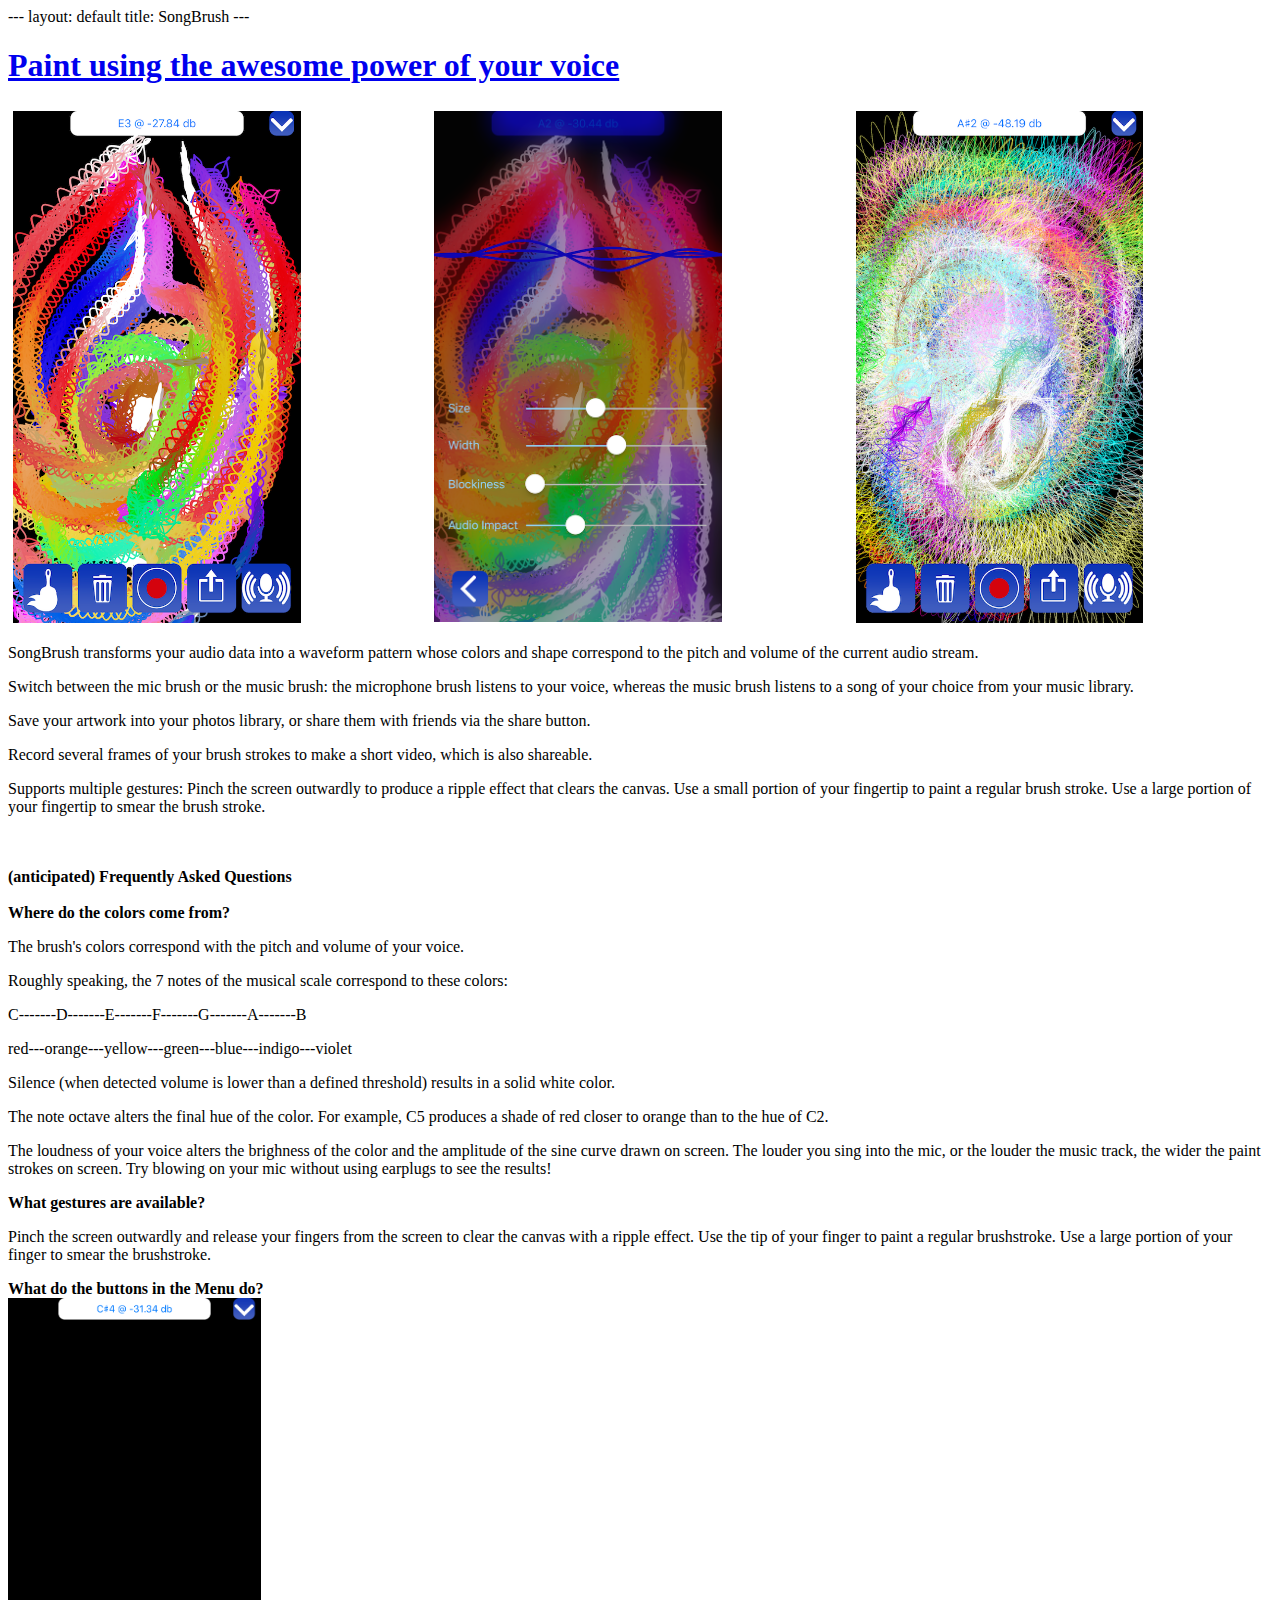
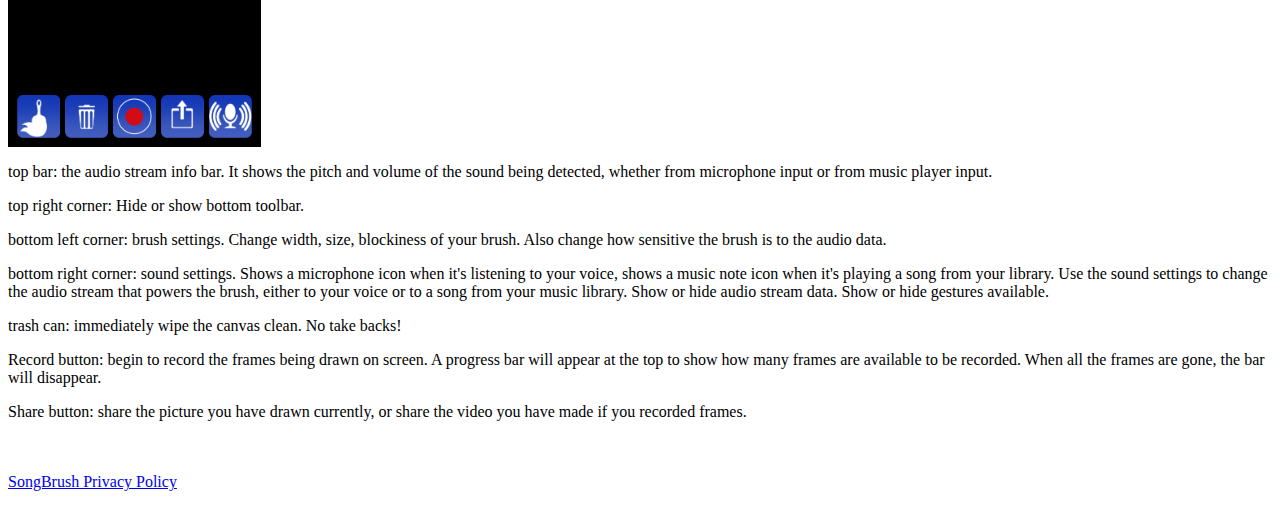
<file: SongBrush/index.html>
---
layout: default
title: SongBrush
---
  <head>
    <title>SongBrush</title>
    <style>
    * {
        box-sizing: border-box;
    }

    .column {
        float: left;
        width: 33.33%;
        padding: 5px;
    }

    /* Clearfix (clear floats) */
    .row::after {
        content: "";
        clear: both;
        display: table;
    }
    </style>
  </head>  

  
  <body>
  <div class="SongBrush">
    <h1><a href="https://itunes.apple.com/us/app/songbrush/id1437937682?mt=8">Paint using the awesome power of your voice</a></h1>
    
    <div class = "row">
      <div class = "column">
        <img src="iphone 2 small.png" alt="PreviewImage1" style="width:70%">
      </div>
      <div class = "column">
        <img src="iphone 4 small.png" alt="PreviewImage2" style="width:70%">
      </div>
      <div class = "column">
        <img src="iphone 7 small.png" alt="PreviewImage3" style="width:70%">
      </div>
    </div>  
    
    <p>SongBrush transforms your audio data into a waveform pattern whose colors and shape correspond to the pitch and volume of the current audio stream.</p>
    <p>Switch between the mic brush or the music brush: the microphone brush listens to your voice, whereas the music brush listens to a song of your choice from your music library. </p>
    <p>Save your artwork into your photos library, or share them with friends via the share button.</p>
    <p>Record several frames of your brush strokes to make a short video, which is also shareable.</p>
    <p>Supports multiple gestures: Pinch the screen outwardly to produce a ripple effect that clears the canvas. Use a small portion of your fingertip to paint a regular brush stroke. Use a large portion of your fingertip to smear the brush stroke. </p>
    <br/>
    <br/>
    

<strong>(anticipated) Frequently Asked Questions</strong>
<br/>
<br/>    
<strong>Where do the colors come from?</strong>

<p>The brush's colors correspond with the pitch and volume of your voice. </p>

<p>Roughly speaking, the 7 notes of the musical scale correspond to these colors:</p>

<p>C-------D-------E-------F-------G-------A-------B</p>
<p>red---orange---yellow---green---blue---indigo---violet</p>

<p>Silence (when detected volume is lower than a defined threshold) results in a solid white color. </p>

<p>The note octave alters the final hue of the color. For example, C5 produces a shade of red closer to orange than to the hue of C2. </p>

<p>The loudness of your voice alters the brighness of the color and the amplitude of the sine curve drawn on screen. The louder you sing into the mic, or the louder the music track, the wider the paint strokes on screen. Try blowing on your mic without using earplugs to see the results! </p>

<strong> What gestures are available?</strong>

<p>Pinch the screen outwardly and release your fingers from the screen to clear the canvas with a ripple effect.  Use the tip of your finger to paint a regular brushstroke.  Use a large portion of your finger to smear the brushstroke. </p>

   
  
<strong>What do the buttons in the Menu do?</strong>
<br/>  
<img src="iphone 1.png" alt="MenuPreview" style="width:20%"> 
    
<p>top bar: the audio stream info bar. It shows the pitch and volume of the sound being detected, whether from microphone input or from music player input. </p>

<p>top right corner: Hide or show bottom toolbar. </p>

<p>bottom left corner: brush settings. Change width, size, blockiness of your brush. Also change how sensitive the brush is to the audio data. </p>

<p>bottom right corner: sound settings. Shows a microphone icon when it's listening to your voice, shows a music note icon when it's playing a song from your library. Use the sound settings to change the audio stream that powers the brush, either to your voice or to a song from your music library. Show or hide audio stream data. Show or hide gestures available. </p>

<p>trash can: immediately wipe the canvas clean. No take backs! </p>

<p>Record button: begin to record the frames being drawn on screen. A progress bar will appear at the top to show how many frames are available to be recorded. When all the frames are gone, the bar will disappear. </p>

<p>Share button: share the picture you have drawn currently, or share the video you have made if you recorded frames.</p>
    
    <br/>
    <br/>
    
    <a href="/SongBrush/privacy" target="_self">SongBrush Privacy Policy</a>
    <br/>
    <br/>
  </div>
  
</body>
</file>
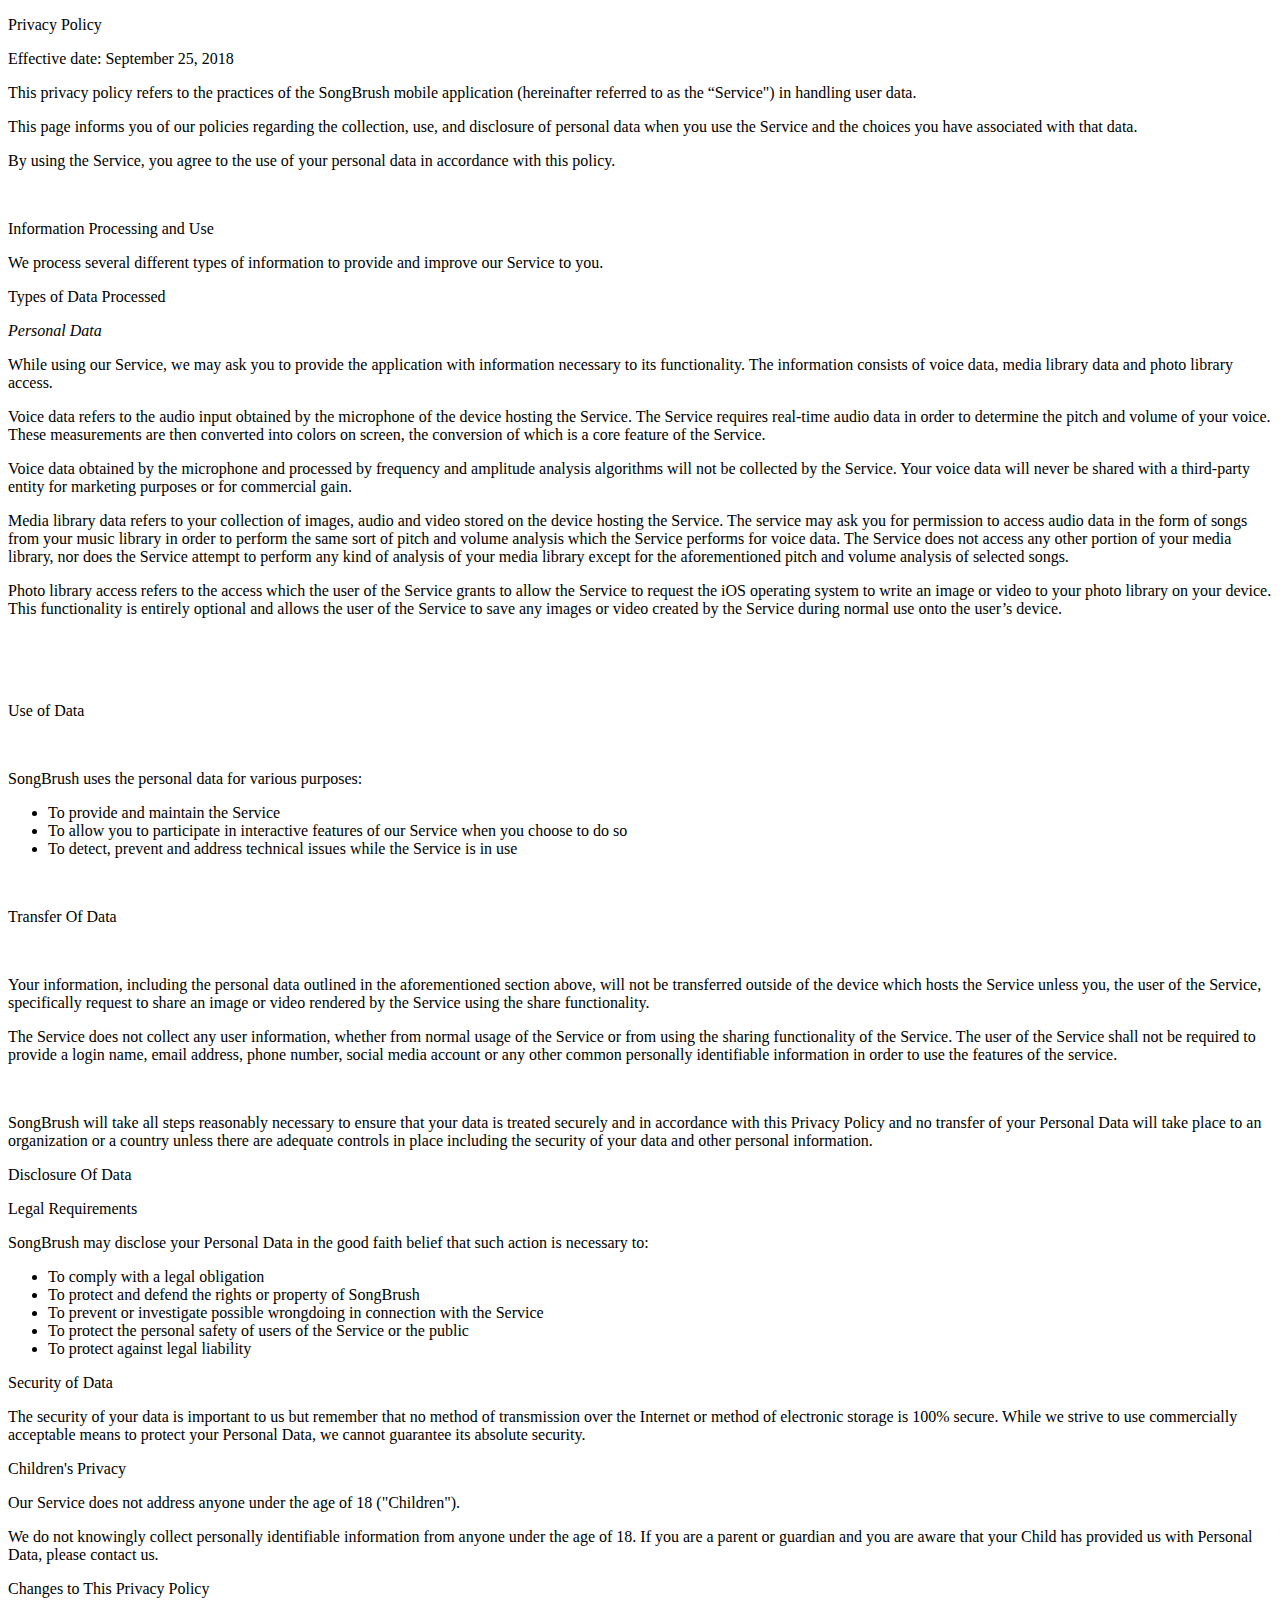
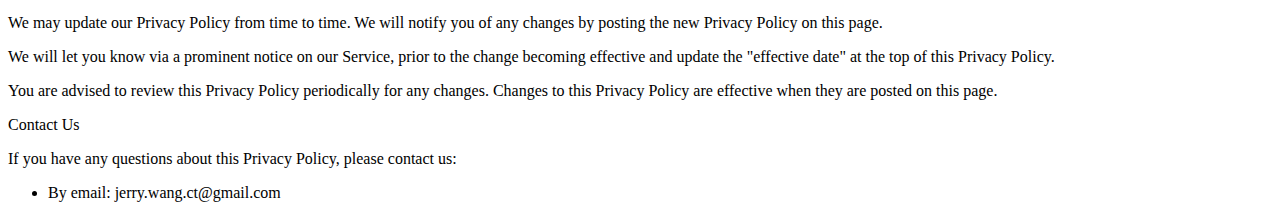
<file: SongBrush/privacy.html>
<!DOCTYPE html>

<html>
  <title>SongBrush Privacy Policy</title>
  <div class="privacy">
      <p class="p1"><span class="s1">Privacy Policy</span></p>
<p class="p1"><span class="s1">Effective date: September 25, 2018</span></p>
<p class="p1"><span class="s1">This privacy policy refers to the practices of the SongBrush mobile application (hereinafter referred to as the &ldquo;Service") in handling user data.</span></p>
<p class="p1"><span class="s1">This page informs you of our policies regarding the collection, use, and disclosure of personal data when you use the Service and the choices you have associated with that data.</span></p>
<p class="p1"><span class="s1">By using the Service, you agree to the use of your personal data in accordance with this policy.</span></p>
<p class="p2">&nbsp;</p>
<p class="p3"><span class="s1">Information Processing and Use</span></p>
<p class="p1"><span class="s1">We process several different types of information to provide and improve our Service to you.</span></p>
<p class="p4"><span class="s1">Types of Data Processed</span></p>
<p class="p5"><span class="s1"><em>Personal Data</em></span></p>
<p class="p1"><span class="s1">While using our Service, we may ask you to provide the application with information necessary to its functionality. The information consists of voice data, media library data and photo library access.&nbsp;</span></p>
<p class="p1"><span class="s1">Voice data refers to the audio input obtained by the microphone of the device hosting the Service. The Service requires real-time audio data in order to determine the pitch and volume of your voice. These measurements are then converted into colors on screen, the conversion of which is a core feature of the Service. </span></p>
<p class="p1"><span class="s1">Voice data obtained by the microphone and processed by frequency and amplitude analysis algorithms will not be collected by the Service. Your voice data will never be shared with a third-party entity for marketing purposes or for commercial gain. </span></p>
<p class="p1"><span class="s1">Media library data refers to your collection of images, audio and video stored on the device hosting the Service. The service may ask you for permission to access audio data in the form of songs from your music library in order to perform the same sort of pitch and volume analysis which the Service performs for voice data. The Service does not access any other portion of your media library, nor does the Service attempt to perform any kind of analysis of your media library except for the aforementioned pitch and volume analysis of selected songs. </span></p>
<p class="p1"><span class="s1">Photo library access refers to the access which the user of the Service grants to allow the Service to request the iOS operating system to write an image or video to your photo library on your device. This functionality is entirely optional and allows the user of the Service to save any images or video created by the Service during normal use onto the user&rsquo;s device.</span></p>
<p class="p6">&nbsp;</p>
<p class="p7">&nbsp;</p>
<p class="p3"><span class="s1">Use of Data</span></p>
<p class="p8">&nbsp;</p>
<p class="p1"><span class="s1">SongBrush uses the personal data for various purposes:</span></p>
<ul class="ul1">
<li class="li1"><span class="s1">To provide and maintain the Service</span></li>
<li class="li1"><span class="s1">To allow you to participate in interactive features of our Service when you choose to do so</span></li>
<li class="li1"><span class="s1">To detect, prevent and address technical issues while the Service is in use</span></li>
</ul>
<p class="p9">&nbsp;</p>
<p class="p3"><span class="s1">Transfer Of Data</span></p>
<p class="p8">&nbsp;</p>
<p class="p1"><span class="s1">Your information, including the personal data outlined in the aforementioned section above, will not be transferred outside of the device which hosts the Service unless you, the user of the Service,<span class="Apple-converted-space">&nbsp; </span>specifically request to share an image or video rendered by the Service using the share functionality. </span></p>
<p class="p1"><span class="s1">The Service does not collect any user information, whether from normal usage of the Service or from using the sharing functionality of the Service. The user of the Service shall not be required to provide a login name, email address, phone number, social media account or any other common personally identifiable information in order to use the features of the service. </span></p>
<p class="p8">&nbsp;</p>
<p class="p1"><span class="s1">SongBrush will take all steps reasonably necessary to ensure that your data is treated securely and in accordance with this Privacy Policy and no transfer of your Personal Data will take place to an organization or a country unless there are adequate controls in place including the security of your data and other personal information.</span></p>
<p class="p10"><span class="s1">Disclosure Of Data</span></p>
<p class="p5"><span class="s1">Legal Requirements</span></p>
<p class="p1"><span class="s1">SongBrush may disclose your Personal Data in the good faith belief that such action is necessary to:</span></p>
<ul class="ul1">
<li class="li1"><span class="s1">To comply with a legal obligation</span></li>
<li class="li1"><span class="s1">To protect and defend the rights or property of SongBrush</span></li>
<li class="li1"><span class="s1">To prevent or investigate possible wrongdoing in connection with the Service</span></li>
<li class="li1"><span class="s1">To protect the personal safety of users of the Service or the public</span></li>
<li class="li1"><span class="s1">To protect against legal liability</span></li>
</ul>
<p class="p3"><span class="s1">Security of Data</span></p>
<p class="p1"><span class="s1">The security of your data is important to us but remember that no method of transmission over the Internet or method of electronic storage is 100% secure. While we strive to use commercially acceptable means to protect your Personal Data, we cannot guarantee its absolute security.</span></p>
<p class="p3"><span class="s1">Children's Privacy</span></p>
<p class="p1"><span class="s1">Our Service does not address anyone under the age of 18 ("Children").</span></p>
<p class="p1"><span class="s1">We do not knowingly collect personally identifiable information from anyone under the age of 18. If you are a parent or guardian and you are aware that your Child has provided us with Personal Data, please contact us.</span></p>
<p class="p3"><span class="s1">Changes to This Privacy Policy</span></p>
<p class="p1"><span class="s1">We may update our Privacy Policy from time to time. We will notify you of any changes by posting the new Privacy Policy on this page.</span></p>
<p class="p1"><span class="s1">We will let you know via a prominent notice on our Service, prior to the change becoming effective and update the "effective date" at the top of this Privacy Policy.</span></p>
<p class="p1"><span class="s1">You are advised to review this Privacy Policy periodically for any changes. Changes to this Privacy Policy are effective when they are posted on this page.</span></p>
<p class="p3"><span class="s1">Contact Us</span></p>
<p class="p1"><span class="s1">If you have any questions about this Privacy Policy, please contact us:</span></p>
<ul class="ul1">
<li class="li1"><span class="s1">By email: jerry.wang.ct@gmail.com</span></li>
</ul>
  </div>
</html>
</file>
